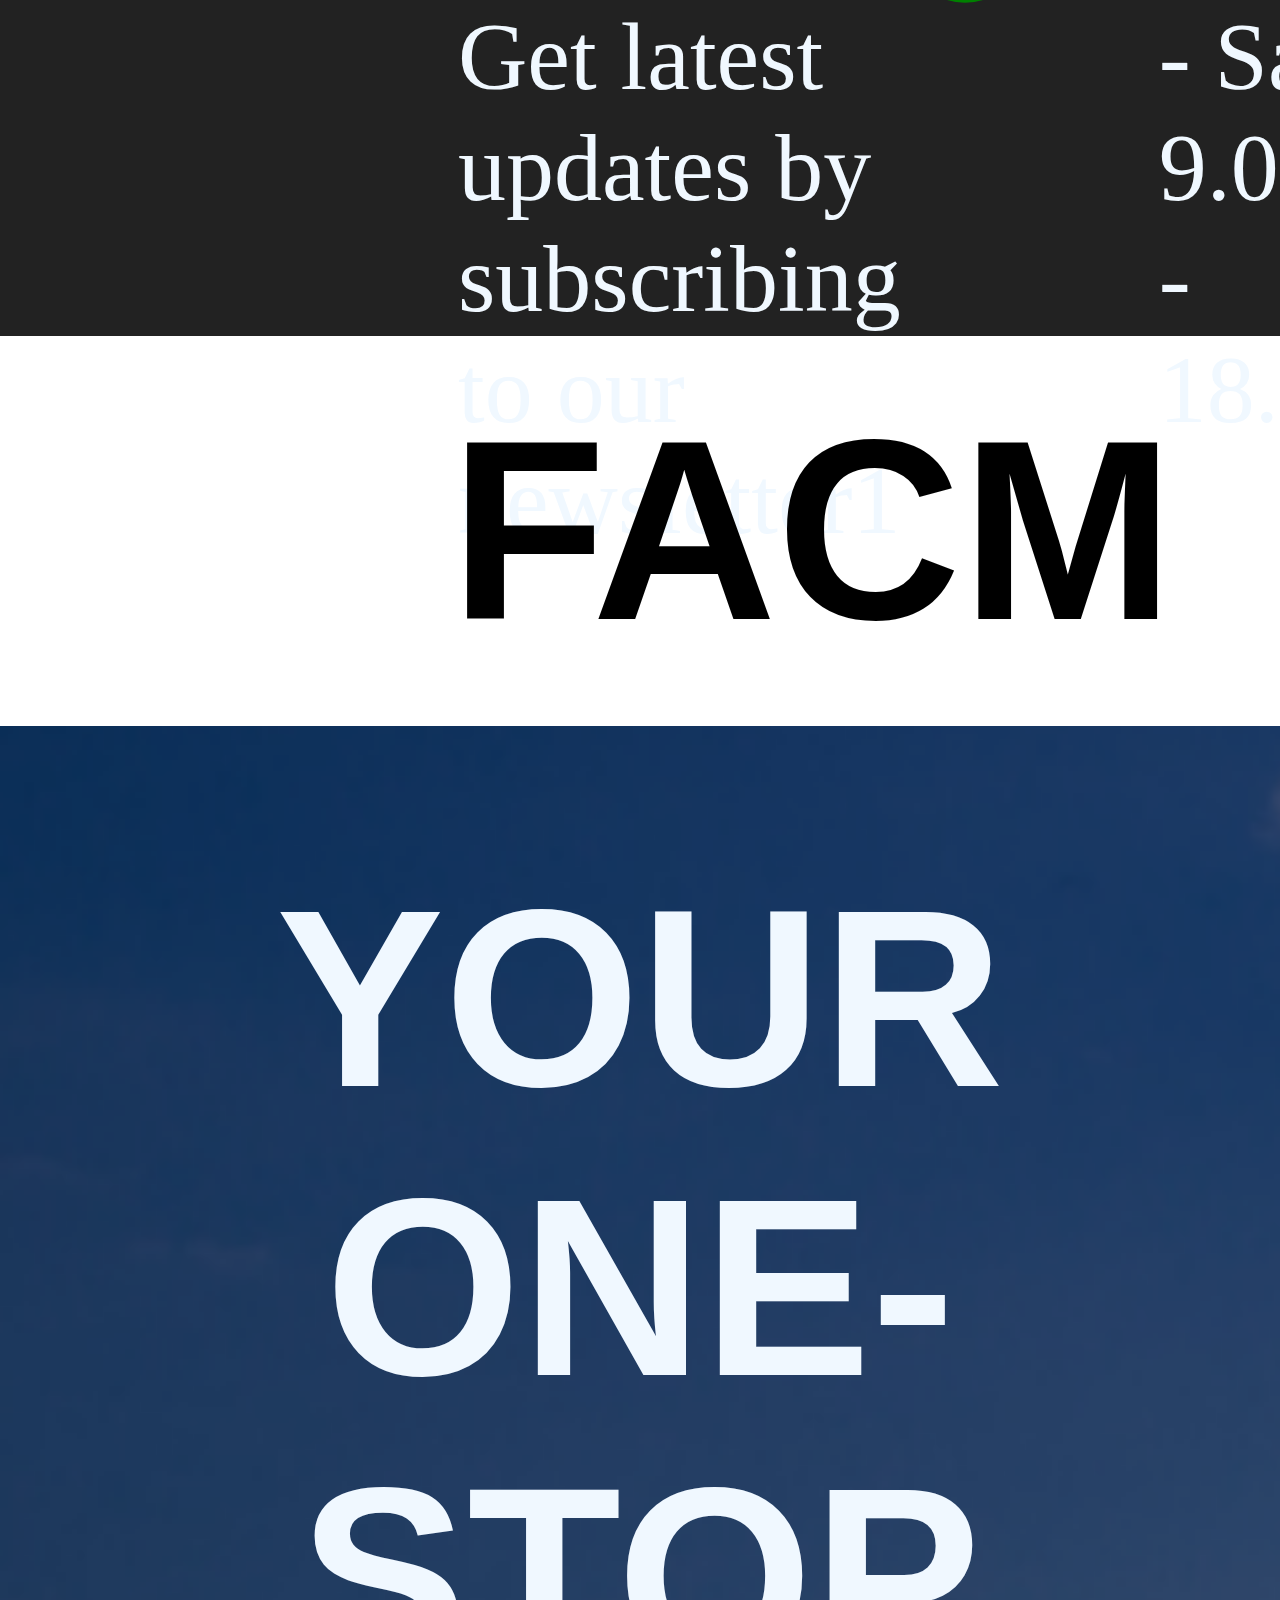
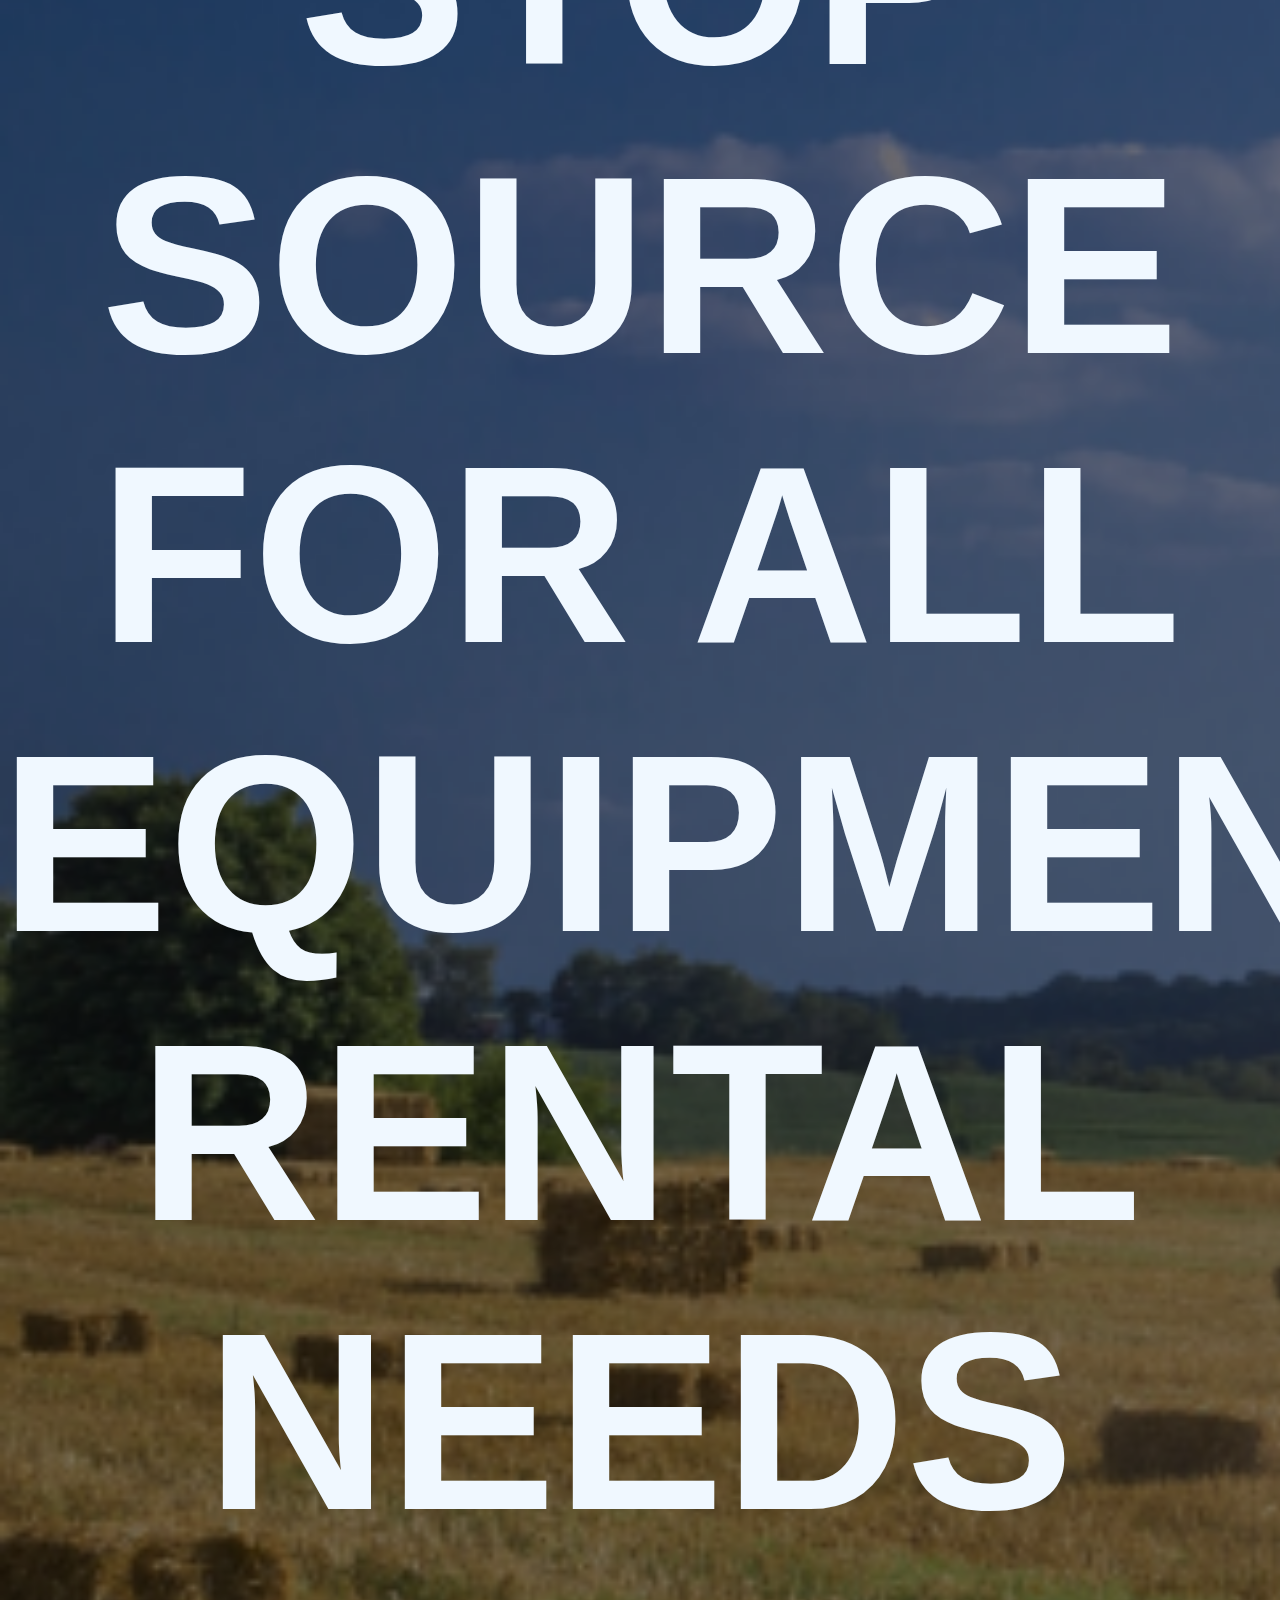
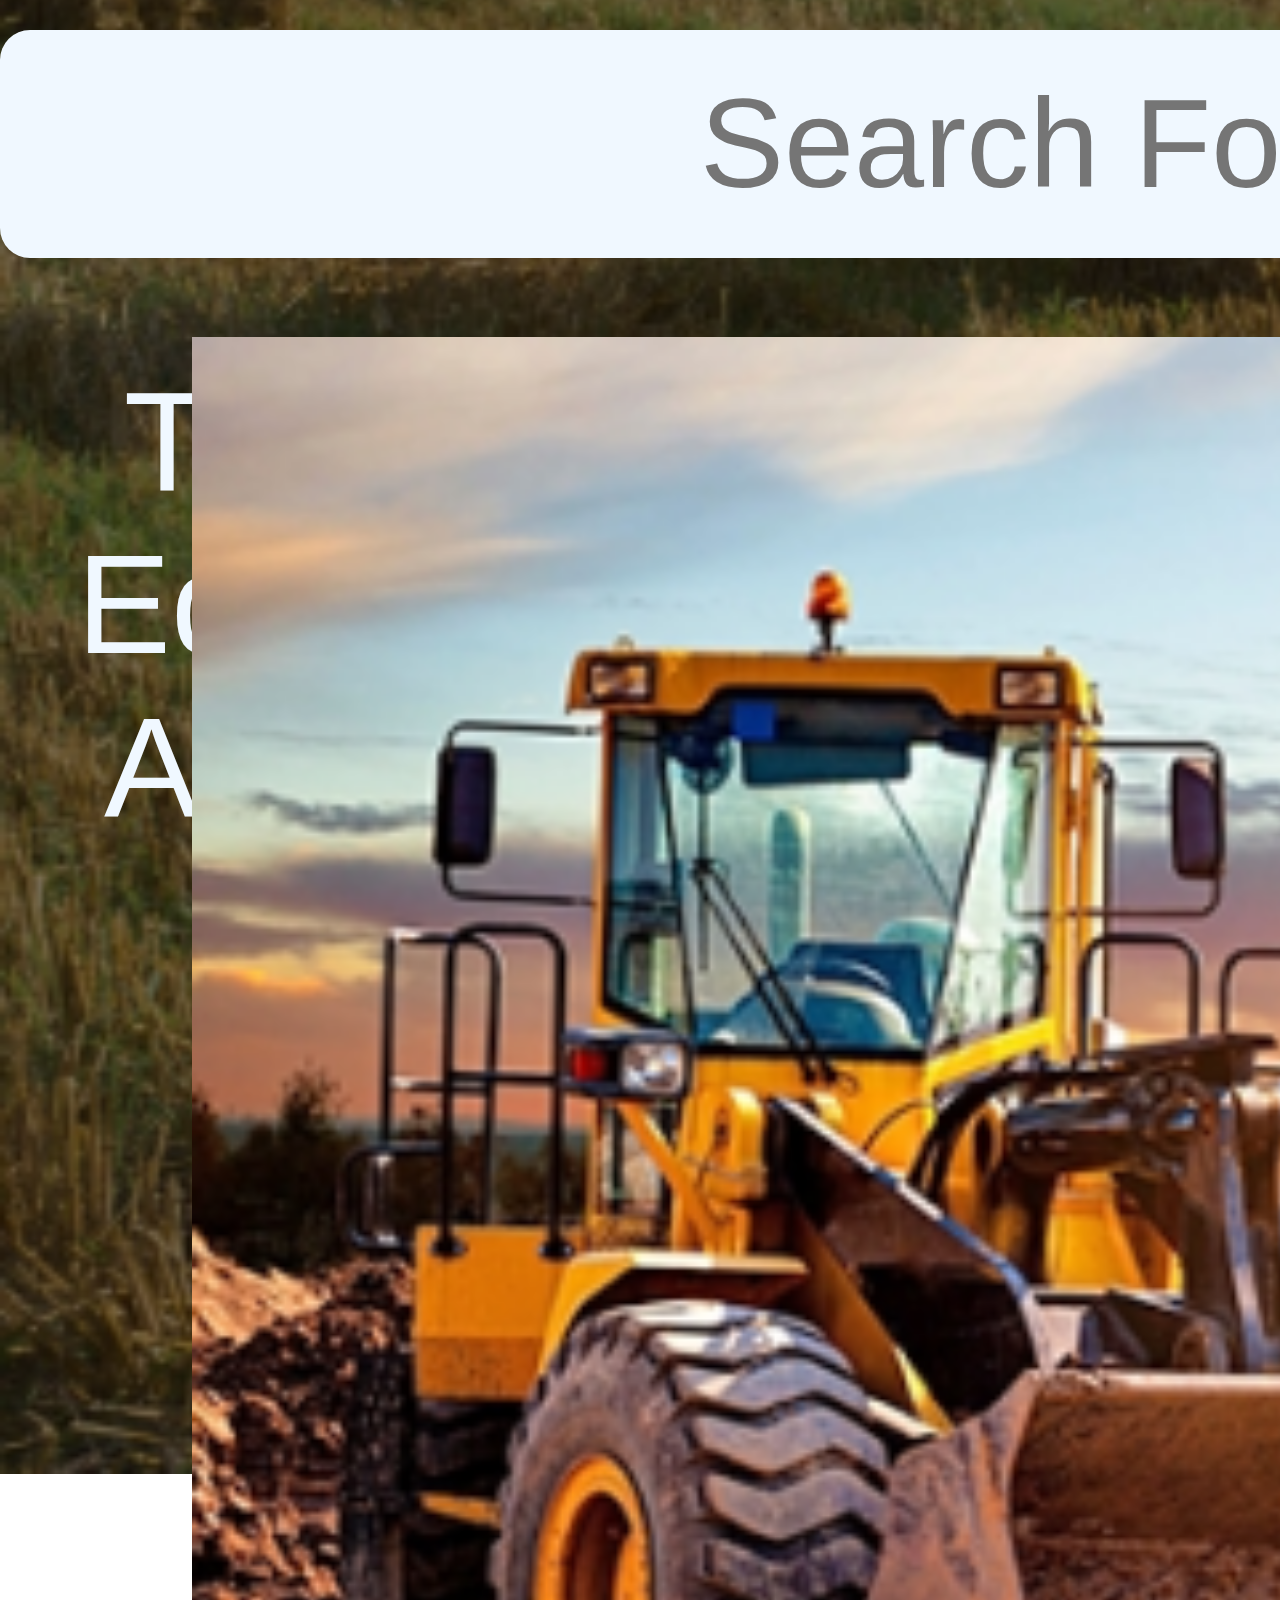
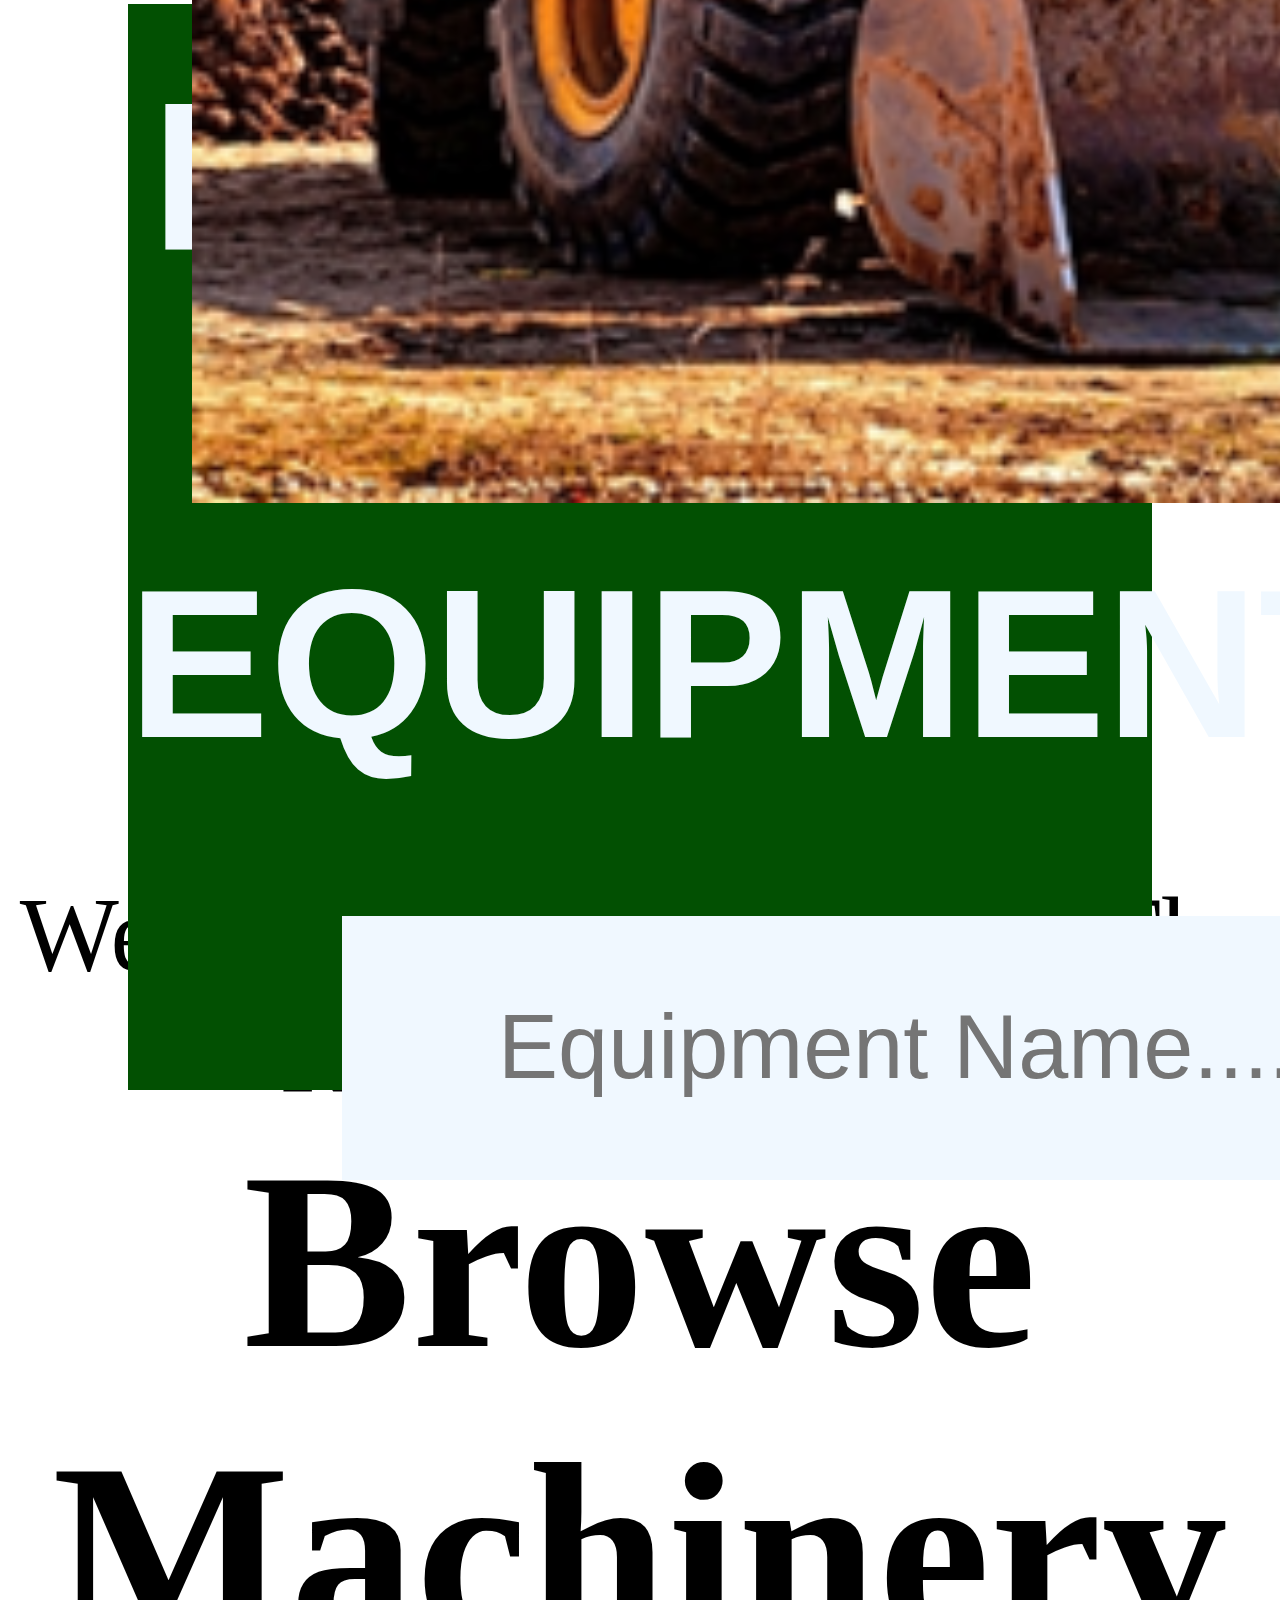
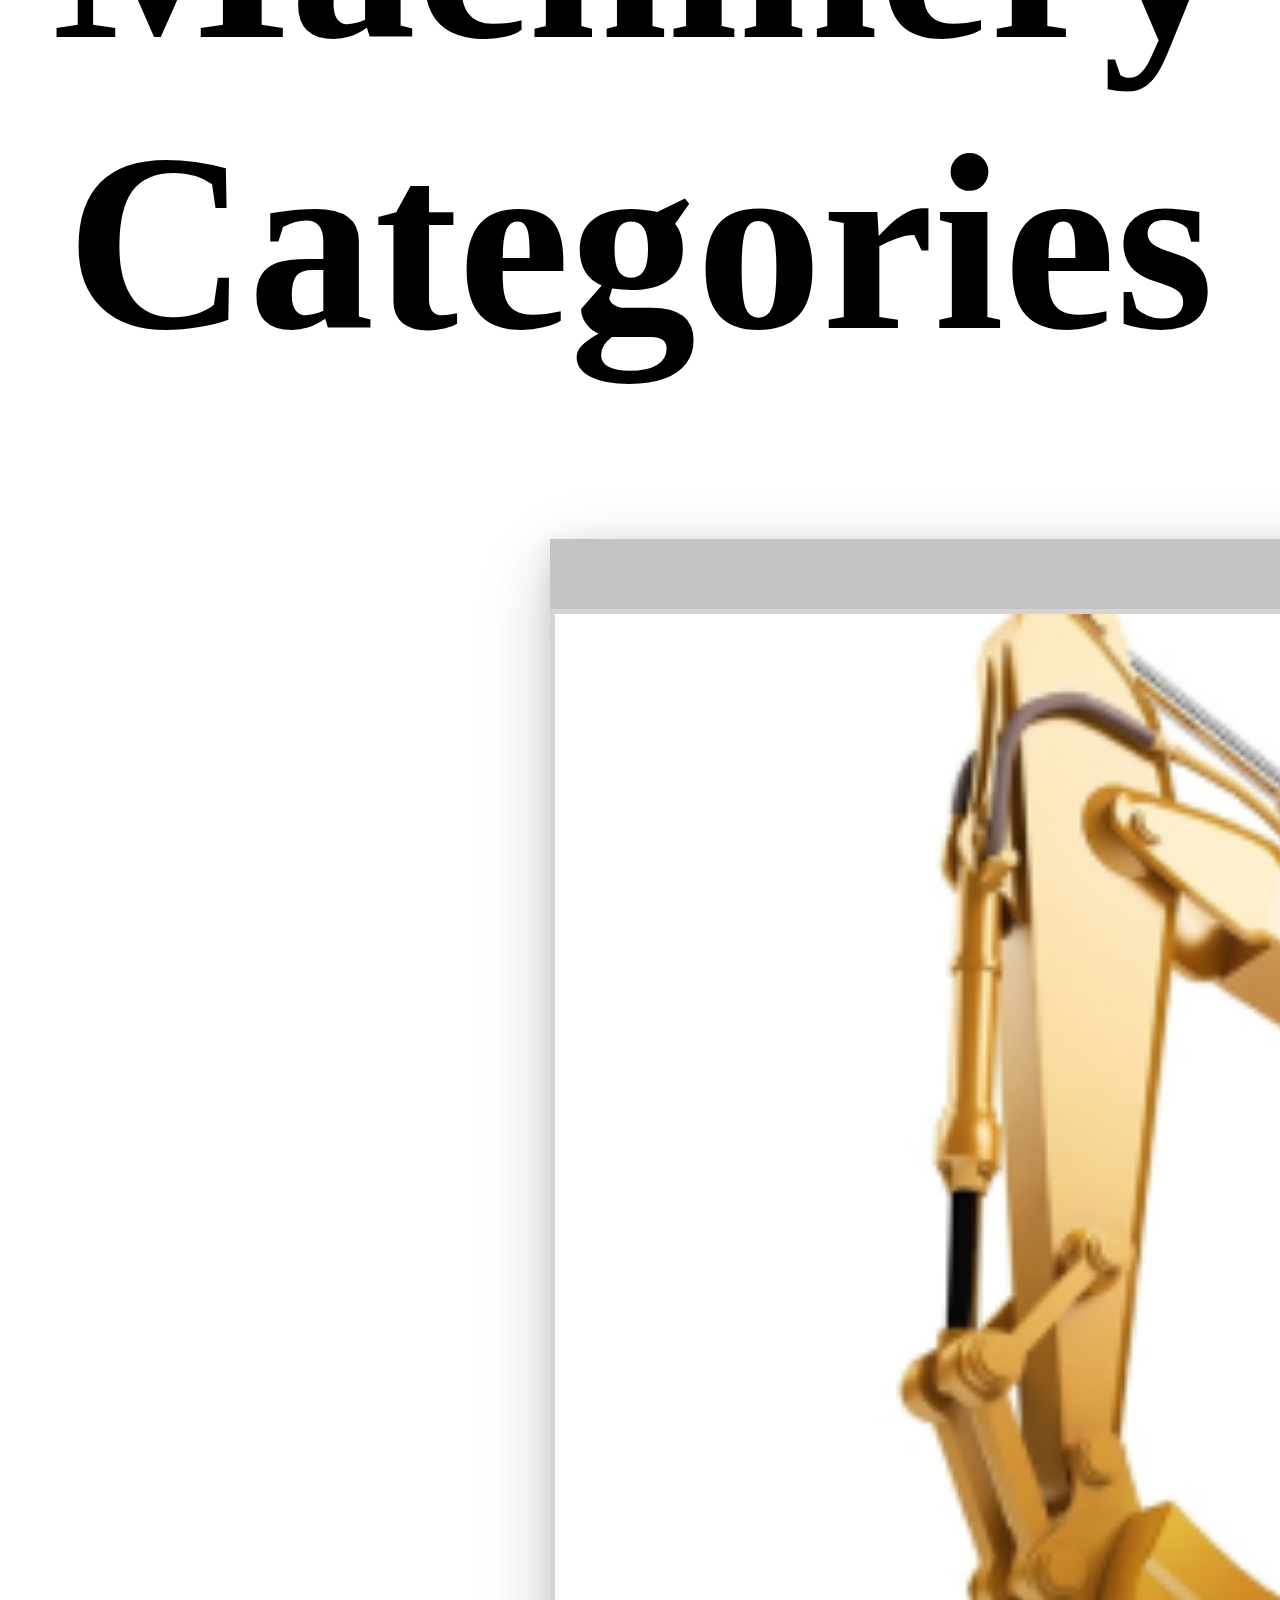
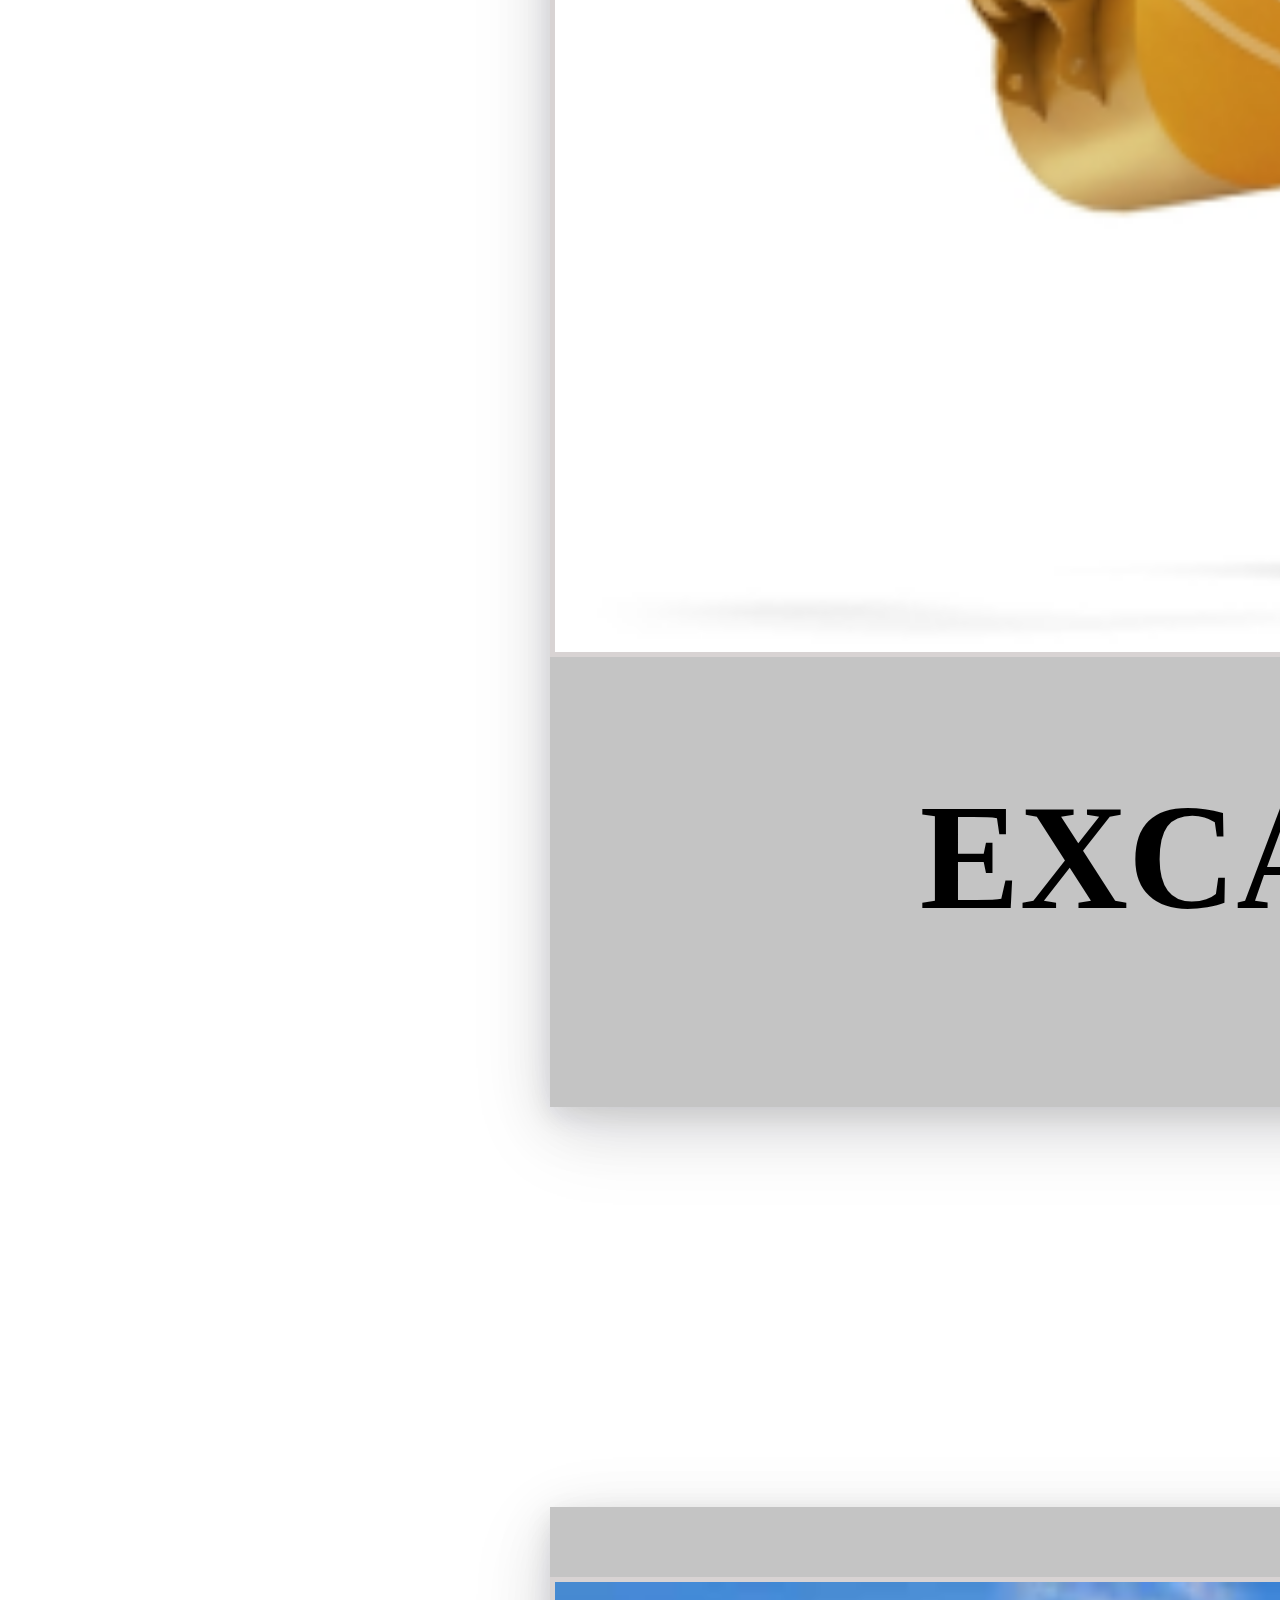
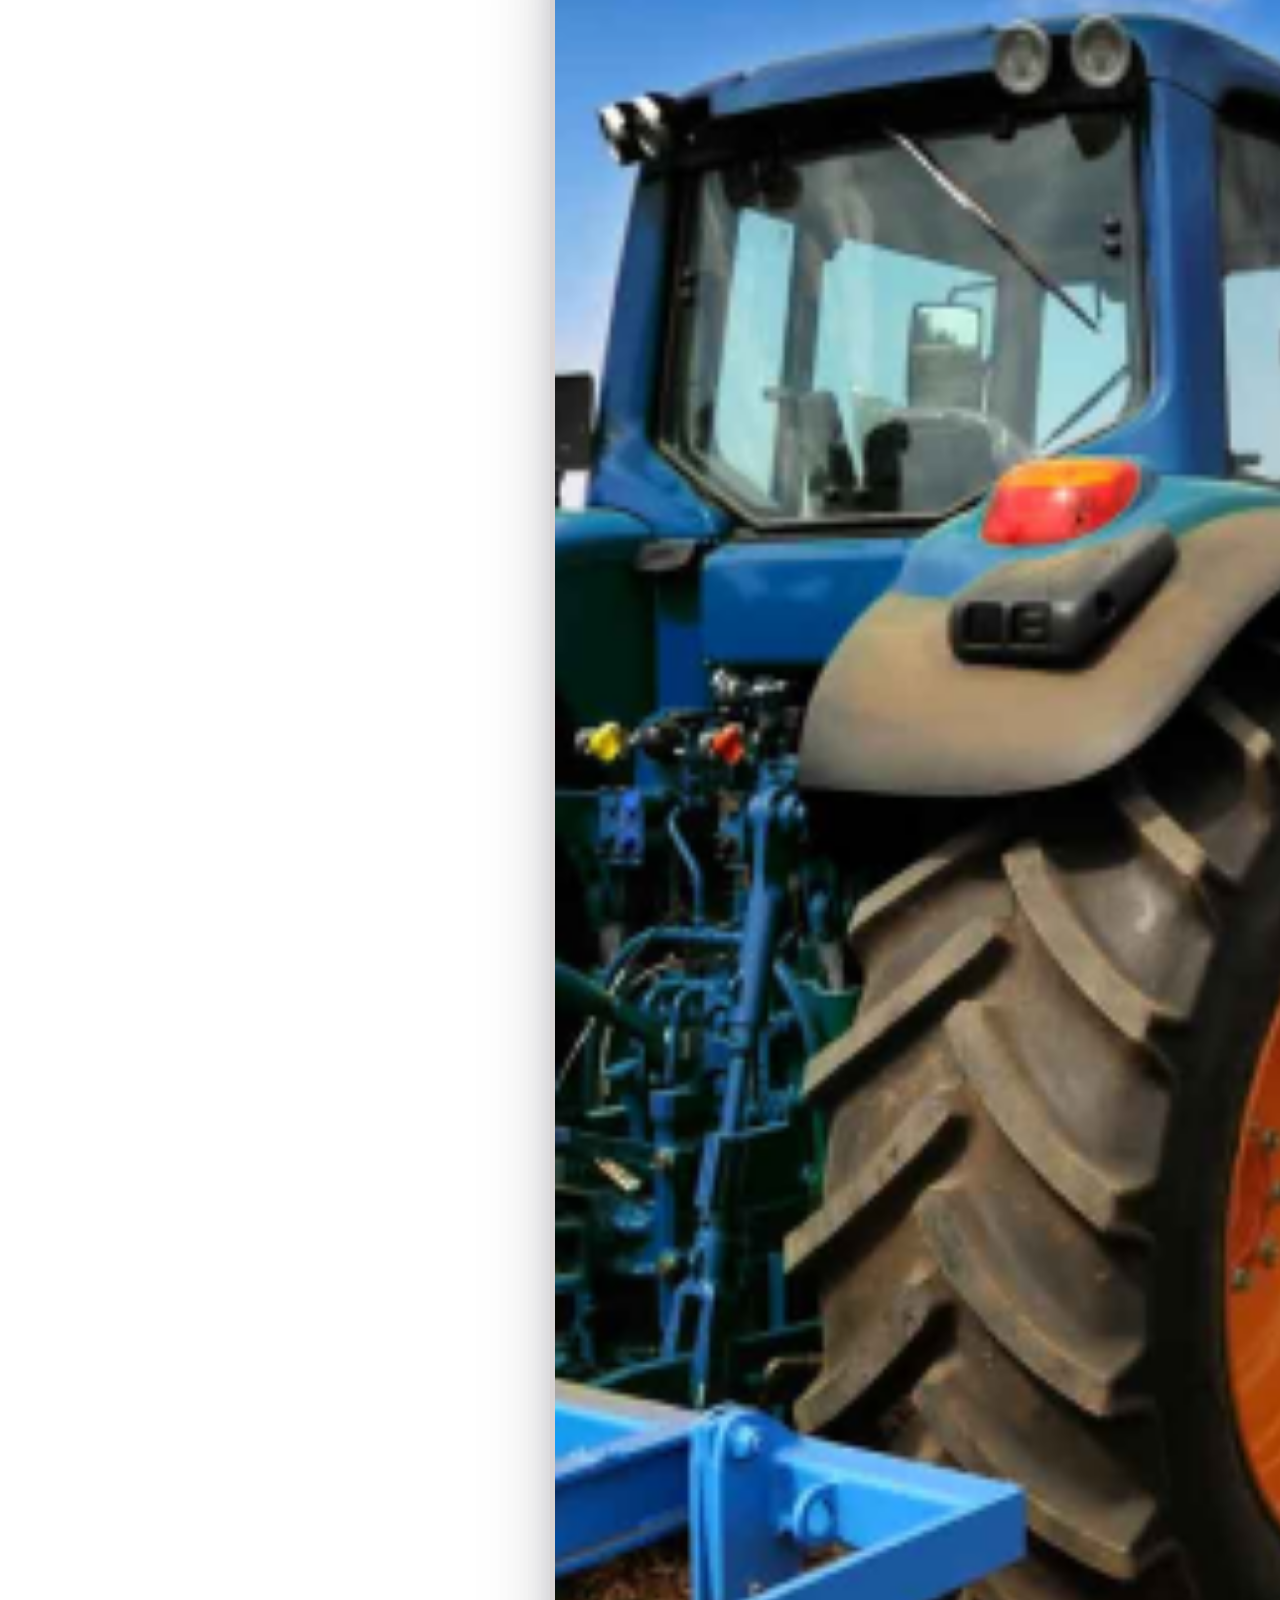
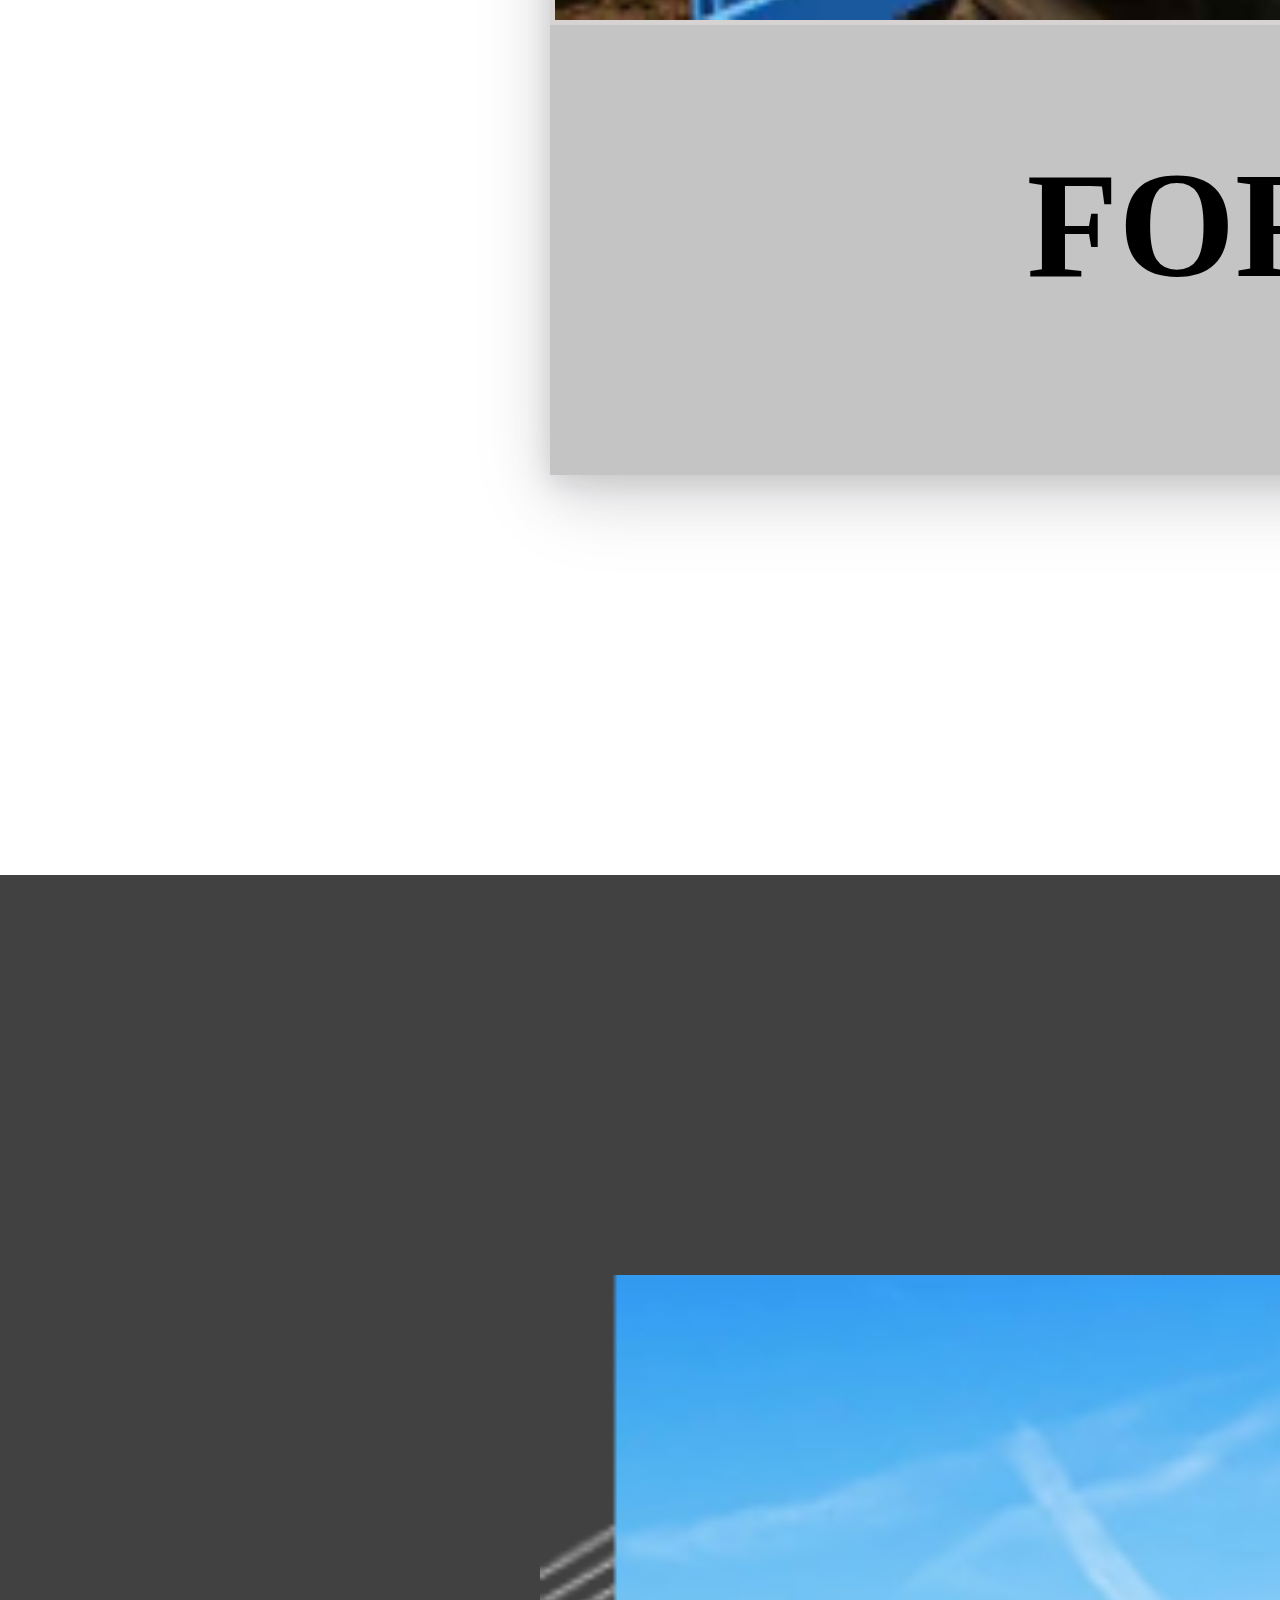
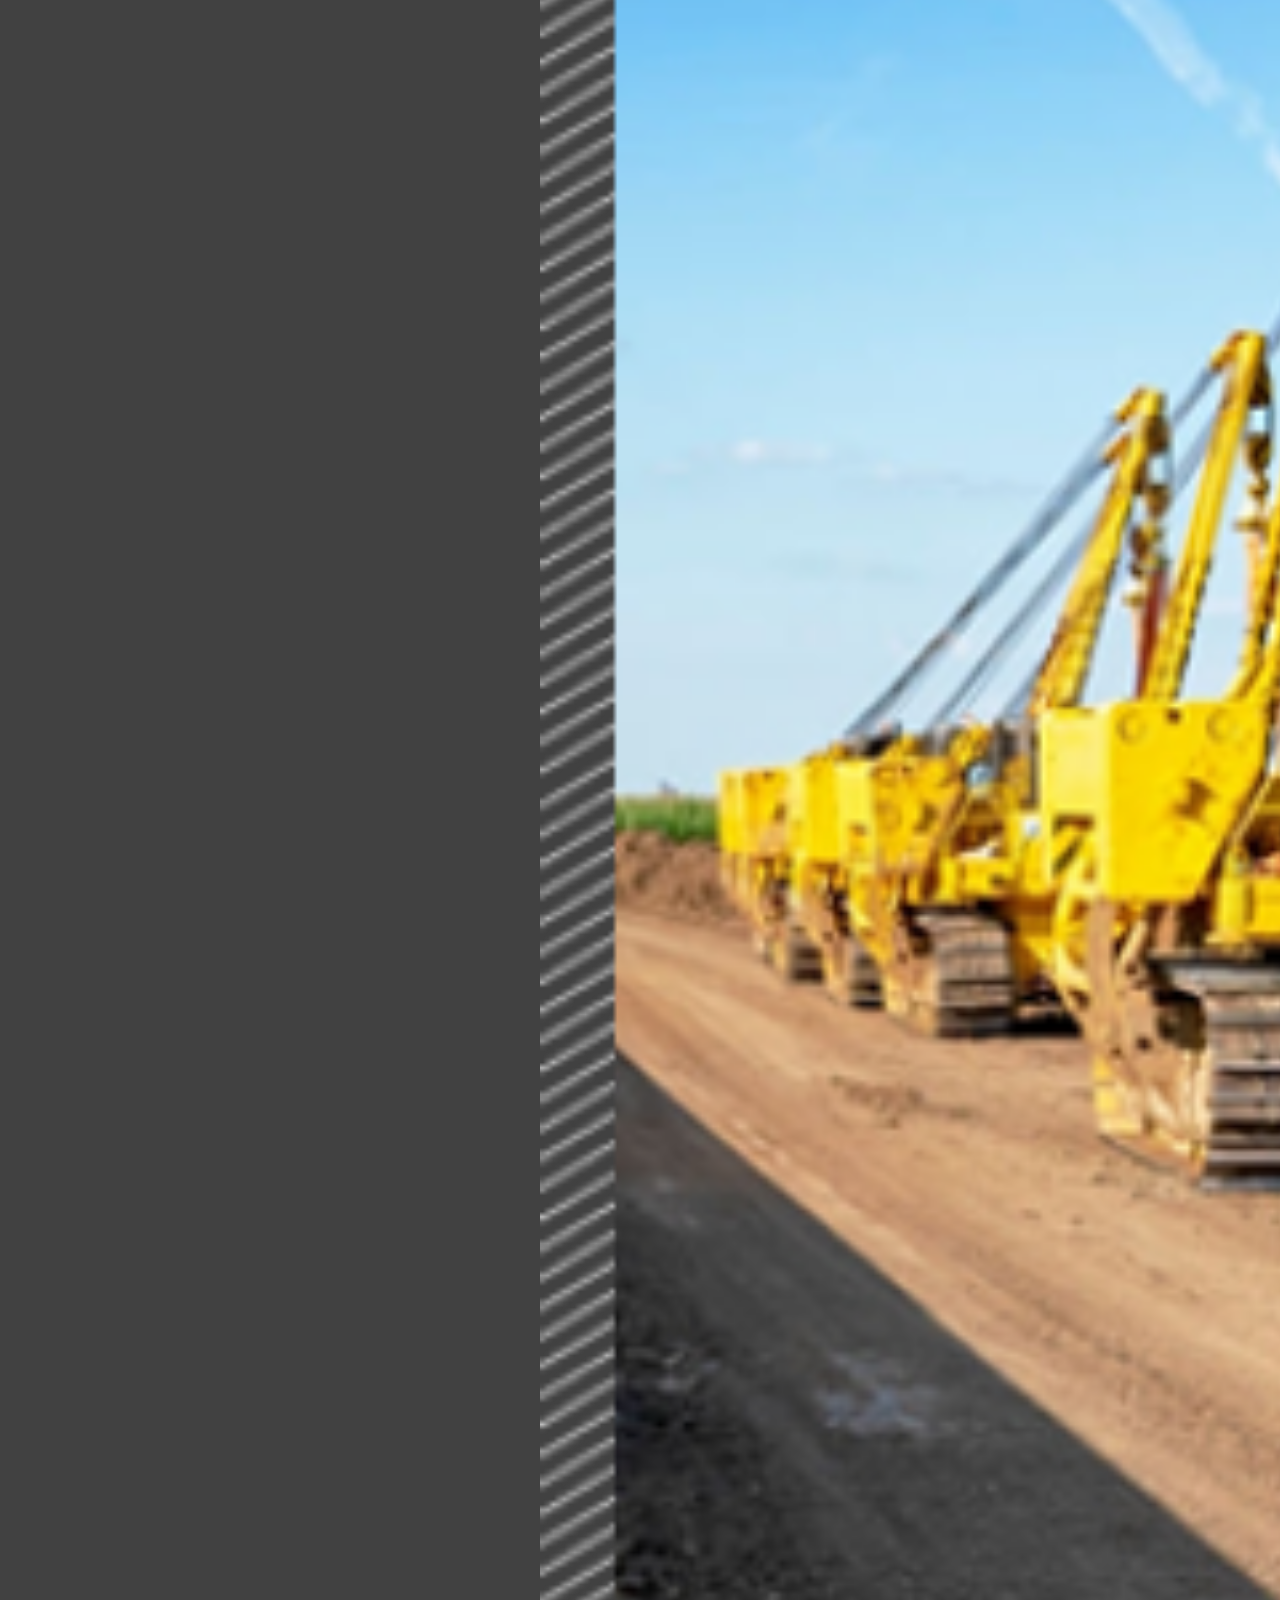
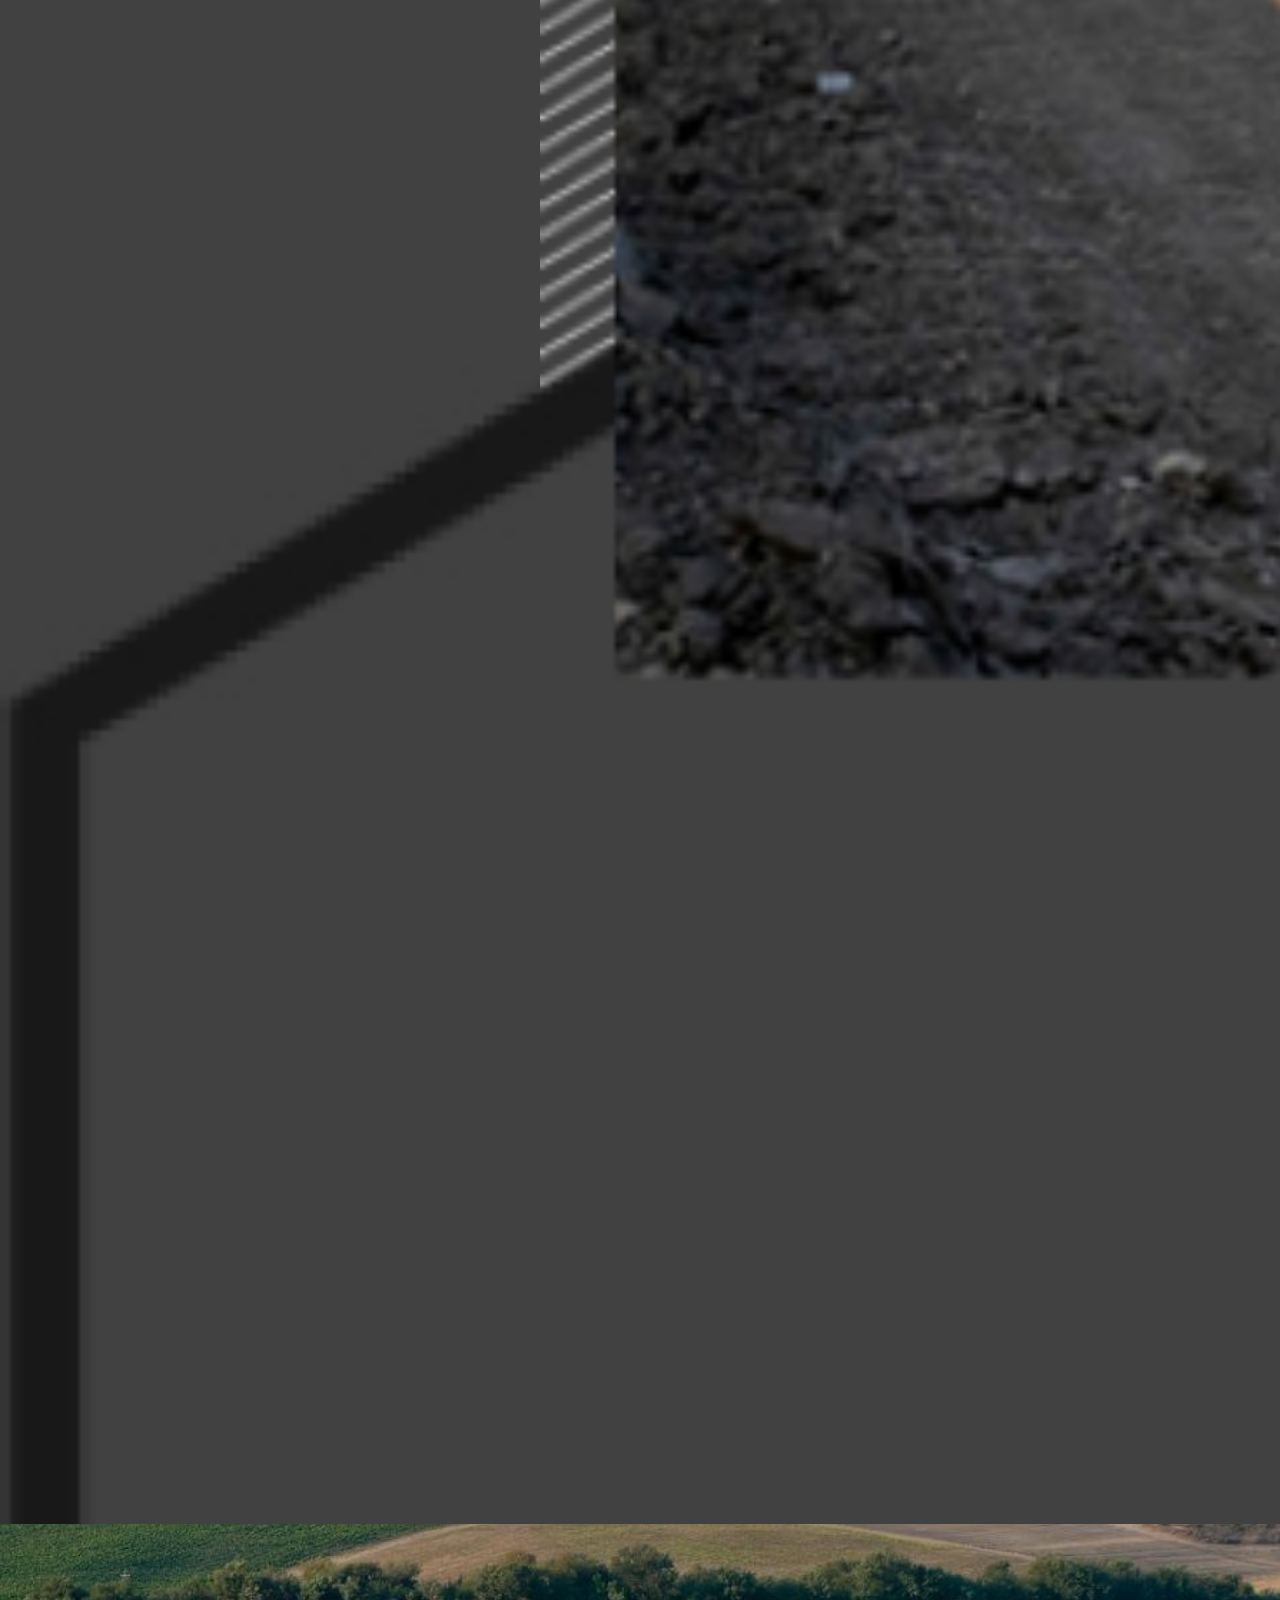
<file: farmproject/index.html>
<!DOCTYPE html>
<html lang="en">
<head>
    <meta charset="UTF-8">
    <meta http-equiv="X-UA-Compatible" content="IE=edge">
    <meta name="viewport" content="width=device-width, initial-scale=1.0">
    <title>Farm website</title>
    <link rel="stylesheet" href="https://cdnjs.cloudflare.com/ajax/libs/font-awesome/4.7.0/css/font-awesome.min.css">
    <link rel="stylesheet" href="./home.css">
    
</head>
<body>
<div class="section-one">
    <div class="section-one-left">
        <img class="arrow-one-left" src="./arrow-right.svg" alt="">
        <p>Latest Updates Get latest updates by subscribing to our newsletter1</p>
    </div>
    <div class="section-one-right">
        <img src="./clock.svg" alt="">
        <p>Mon - Sat 9.00 - 18.00</p>
   
        <img src="./facebook.svg" alt="">
        <img src="./twitter.svg" alt="">
        <img src="./linkedin.svg" alt="">
        <img src="./youtube.svg" alt="">

    </div>
</div>

<div class="section-two">
    <div class="section-two-left">
        <h1>FACM</h1>
        <hr class="hr-section-two-left">
        <img src="./headphones.svg" alt="">
        <p>Get Quick Support <br>
            +254717255460</p>
        <hr class="hr-section-two-left">

    </div>
    <div class="section-two-right">
        <nav>
            <a href="./index.html">HOME</a>
            <a href="">EQUIPMENT LIST</a>
            <a href="">ABOUT US</a>
            <a href="#section-seven">CONTACT US</a>
        </nav>
    </div>
</div>

<div class="section-three">
    <h3>Your One-Stop Source For All Equipment <br> Rental Needs</h3>
    <div class="form-section-three">
        <input type="text" placeholder="Search For Something..........">
        <img class="search" src="./search.svg" alt="">
        <button>Search</button>
    </div>
    <!-- <hr class="problem"> -->

    <p>Top-Of-The-Line Equipment Ready At Flexible Rates Around</p>

    <div class="green-container">
        <h1>
            FIND THE RIGHT EQUIPMENT
        </h1>

        <div class="tripple-forms">
            <input  type="text" placeholder="Equipment Name......">
            <input type="text" placeholder="Rental Duration Date........">
            <button>FIND EQUIPMENT <img src="./arrow-right-circle.svg" alt=""></button>
        </div>
    
    </div>
</div>

<div class="section-four">
    <p>We Promise To Find You The Right Equipment</p>
    <h1>Browse Machinery Categories</h1>

    <div class="imageline-section-four">
        <div class="imagediv-four"><img src="./Categoryexcavator.png" alt=""> <h2>EXCAVATORS</h2></div> 
        <div class="imagediv-four"><img src="./Categoryscissior lift.png" alt=""> <h2>SCISSOR LIFT
        </h2></div>
        <div class="imagediv-four"><img src="./Categoryboomlift.png" alt=""> <h2>BOOMLIFT</h2></div>
    </div>

    <div class="imageline-section-four">
        <div class="imagediv-four"><img src="./Categoryforklift.png" alt=""> <h2>FORKLIFT</h2></div> 
        <div class="imagediv-four"><img src="./Categorycompaction.png" alt=""> <h2>COMPACTION</h2></div>
        <div class="imagediv-four"><img src="./Categoryroller.png" alt=""> <h2>ROLLER</h2></div>
    </div>
</div>

<div class="section-five">
    <div class="section-five-left"><img src="./img-about 1Double image.png" alt=""></div>
    <div class="section-five-right"> 
        <h1>About E-tinga Equipments Rental</h1>
        <h2>
            We Offer Smarter & More <br>Affordable Access To Rent <br>Farm Equipment
        </h2>
        <hr class="Ahr1"> <hr class="Ahr2"> <hr class="Ahr3">
        
        <h3>Aiusmod tempor incididunt ut labore sed dolore magna <br> aliquay dnim ad minim veniam quis nostrud exercitation <br> ullamco laboris nisi ut aliquip ex ea reprehen deritin <br> voluptate.</h3>
        <div class="section-five-right-bottom"> 
            <h5 class="facilities">The Facilities <br> Less Expensive</h5>
            <h6>Velit esse cillum dolore ipsum eu <br> fugiat nulla pariatur.</h6>
        </div>
        <div class="section-five-right-bottom"> 
            <h5 class="heavy">Innovating <br>
                The Heavy Fleets</h5> 
            <h6>Velit esse cillum dolore ipsum eu <br> fugiat nulla pariatur.</h6>
        </div>
    </div>
</div>
<div class="section-six">
    <div class="section-six-middle">
        <img  src="./Rectangle 14buldozer.png" alt="buldozer">
        <div class="section-six-middle-right">
            <h1>Worried About The Idling Yard?</h1>
            <h2>Start hiring our equipment(s) todays!
            </h2>
            <button>LEARN MORE</button>
        </div>
    </div>  
</div>
<div id="section-seven">
    <img class="section-seven-line" src="./decor-lines 1.jpg" alt="line">
    <div class="section-seven-middle">
        <h2>
            We Help Industry To Utilize The <br>
            Heavy Equipment Work Better 

        </h2>
        <img class="call-icon" src="./Call icon23.png" alt="call">
        <h1>Get Quick Support <br>
            +254717255460
        </h1>
        <button>Contact Us <img class="arrow-right-circle" src="./arrow-right-circle.svg" alt=""></button>

    </div>

    <img class="section-seven-line" src="./decor-lines 1.jpg" alt="line">

</div>

<div class="section-eight">
    <div class="section-eight-top"> <h1>Newsletter Subscription <br>
        Get Latest Deals from E-tinga</h1>
        <input type="text" placeholder="Enter Email....">
        <button> SUBSCRIBE </button>
    </div>
    <hr class="hr0">
    
    <div class="section-eight-buttom"> 
        <div class="section-eight-buttom-left"> 
            <h2>ABOUT ETINGA</h2>
            <hr class="hr1"> <hr class="hr2"> <hr class="hr3">
            <p>TingA is a project of Quipbank Trust <br> Limited that employs modern <br> technology channels to allow farmers <br> access farm mechanization.</p>
        </div>
        <div class="section-eight-buttom-right">
            <h3>USEFUL LINKS</h3>
            <ul>
                <li><a href="">About E-Tinga</a></li>
                <li><a href=""> Equipment list</a></li>
                <li><a href=""> Contact US</a></li>
            </ul>
        </div>

    </div>
    <span  class="lowest"> &copy;
        <div id="date" >2021</div>
        <div id="tinga">E-Tinga</div> 
        <div id="rent">-Renting Farm Equipments. Terms & Conditions</div> 
    </span>
    
    
</div>


</body>
</html>
</file>
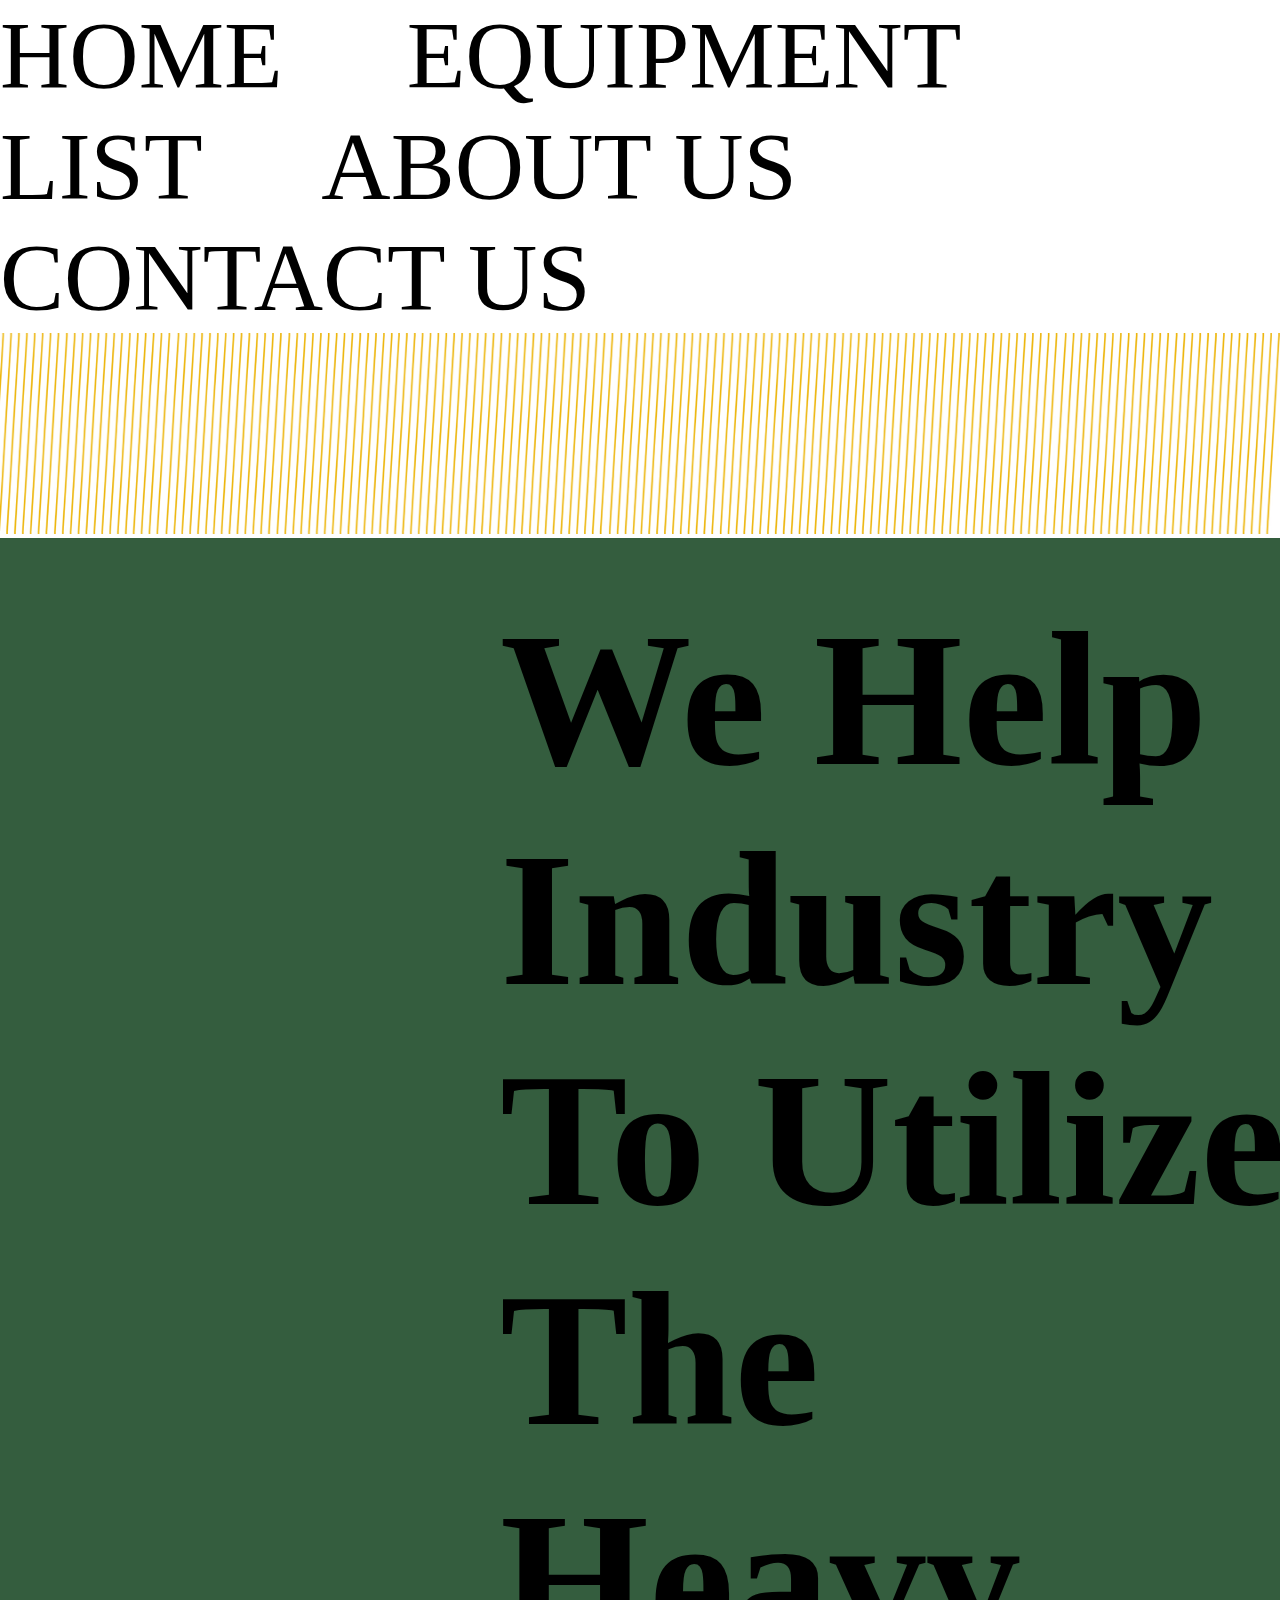
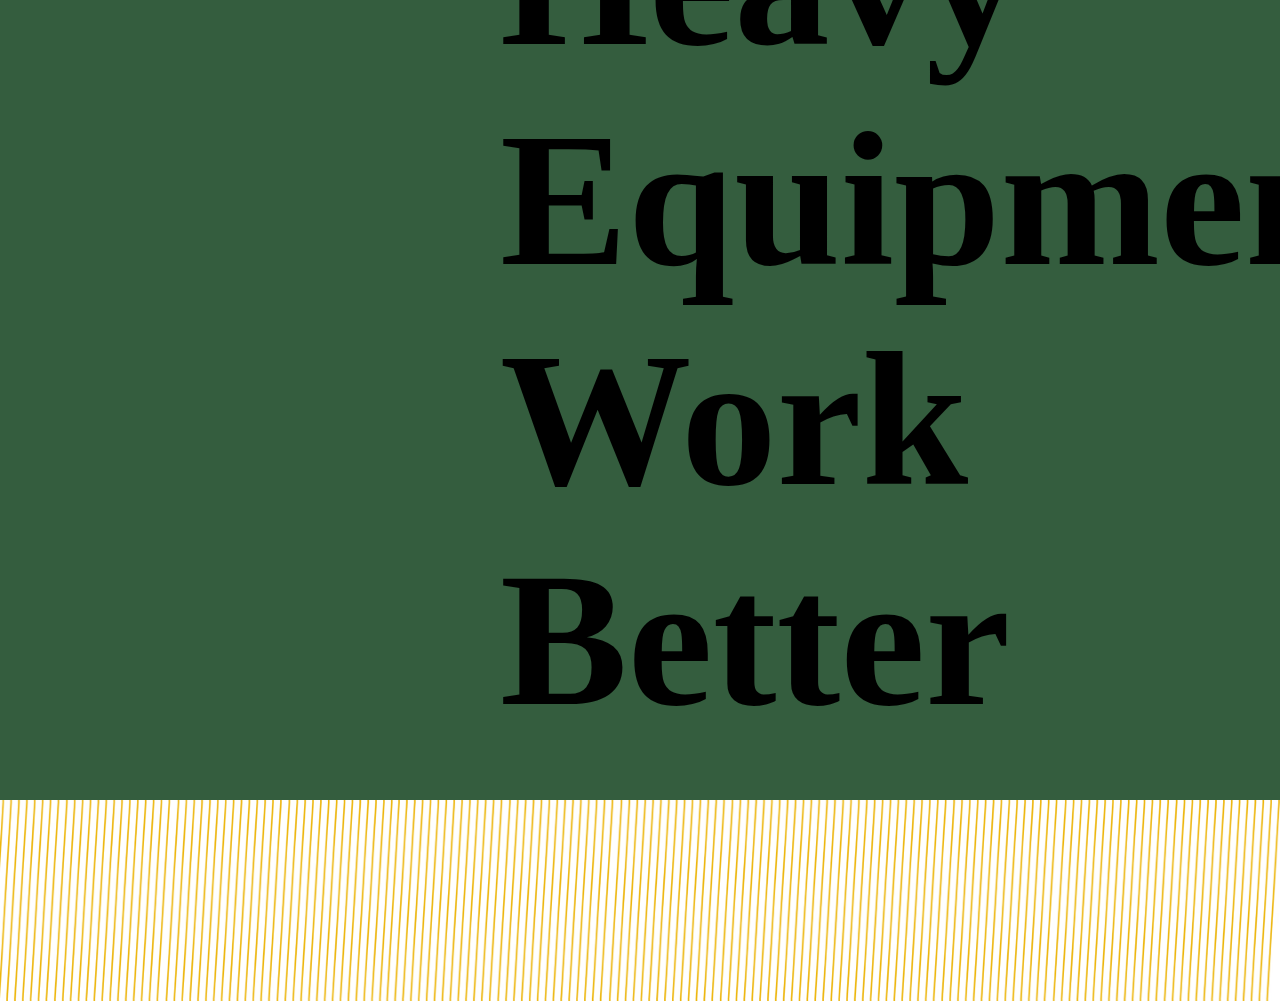
<file: farmproject/contact.html>
<!DOCTYPE html>
<html lang="en">
<head>
    <meta charset="UTF-8">
    <meta http-equiv="X-UA-Compatible" content="IE=edge">
    <meta name="viewport" content="width=device-width, initial-scale=1.0">
    <title>Document</title>
    <link rel="stylesheet" href="./home.css">
</head>
<body>
    <div class="section-two-right">
        <nav>
            <a href="./index.html">HOME</a>
            <a href="">EQUIPMENT LIST</a>
            <a href="">ABOUT US</a>
            <a href="./contact.html">CONTACT US</a>
        </nav>
    </div>
    <div id="section-seven">
        <img class="section-seven-line" src="./decor-lines 1.jpg" alt="line">
        <div class="section-seven-middle">
            <h2>
                We Help Industry To Utilize The <br>
                Heavy Equipment Work Better 
    
            </h2>
            <img class="call-icon" src="./Call icon23.png" alt="call">
            <h1>Get Quick Support <br>
                +254717255460
            </h1>
            <button>Contact Us <img class="arrow-right-circle" src="./arrow-right-circle.svg" alt=""></button>
    
        </div>
    
        <img class="section-seven-line" src="./decor-lines 1.jpg" alt="line">
    
    
    
    
    
    
    </div>
    
</body>
</html>
</file>
<file: farmproject/home.css>
*{ padding: 0px; margin: 0px;}

body{ width:100%;
}

.section-one{
    display: flex; 
    width:100%;
    height:335.6px;
    background-color:#222222;
    color: aliceblue;
    font-size: 96px;
    justify-content: space-between;
    align-items: center;
 
}

.section-one-left{ display: flex;
    margin-left: 200px;}

.section-one img{ height: 128px;
width: 128px; margin-right: 130px;}

.section-one-right{ display: flex; margin-right: 150px;}

.section-one-right img{position:relative; bottom: 10px;}

.section-one-right p{ border-right: 1px solid white ; padding-right: 100px; margin-right: 110px;}
 
/* sectiontwo */

.section-two{ height:390px; display: flex; justify-content: space-between; align-items: center; font-family: 'Segoe UI', Tahoma, Geneva, Verdana, sans-serif; font-weight: 600;}

.section-two-left{ display: flex; align-items: center; margin-left: 450px;}

.section-two-left h1{ font-size: 255.6px;
font-weight: 600; font-family:'Gill Sans', 'Gill Sans MT', Calibri, 'Trebuchet MS', sans-serif;
margin-right: 130px;}

.section-two-left img{ width: 222.6px; height: 190.8px; margin-right: 50px; }

.section-two-left p{font-size: 120.8px; text-transform: uppercase;}

.hr-section-two-left{ transform: rotate(90deg); width: 270px; background-color: black;}


.section-two-right{ font-size: 96px; margin-right: 300px;}

.section-two-right a{ text-decoration: none; color: black; margin-right: 100px;}

.section-two-right a:hover{ color: rgb(71, 212, 71); font-size:100px;}

/* section3 */

.section-three{ background-image: url("./HomepageImage.png"); 
height: 3948px;
background-repeat: no-repeat; 
background-size:cover; 
display: flex; 
flex-direction: column;
font-family: 'Segoe UI', Tahoma, Geneva, Verdana, sans-serif; 
font-weight: 100;
text-align: center;}

.section-three h3{ font-size: 252px; color: aliceblue; margin-top: 10%; margin-bottom:5%; text-transform: uppercase;}

.section-three p{font-size: 141.8px; color: aliceblue; margin-top: 8%; }

.form-section-three{display: flex; margin: 0px auto; height:472px; width:4750px; background-color: aliceblue; border-radius: 30px;}

.section-three input{ font-size: 126px; background-color: transparent; border:none; margin-left: 700px;}

.section-three button{font-size: 157px; background-color: transparent; border: none; margin:auto 0px auto 0px; align-content: center; color: #444343; font-weight:700;
}

.search{ height: 168px; width: 168px; margin:  auto 50px auto 1200px; border-left: 10px rgb(66, 65, 65) solid; padding: 30px 0px 30px 200px ;}

/* greencomtainer */

.green-container{ background-color: #025002;
height: 1086px; width:80%;
position:relative ;
left: 10%; top:15%;}

.green-container h1{ color: aliceblue; font-size: 212px; font-family: 'Segoe UI', Tahoma, Geneva, Verdana, sans-serif; margin-top: 50px;}

.tripple-forms{ display: flex; margin-top: 130px;margin-left:180px ;}


.tripple-forms input{ background-color: aliceblue;
    font-size: 90px;
    text-align: center;
margin-left:4%;
height: 263.5px;
width: 1585px;}

.tripple-forms button{ background-color: black; height: 267.5px;
    width: 1600px; 
    color: aliceblue; 
    margin-left: 100px; 
    font-size:130px;
    margin-left: 200px;}

.tripple-forms img{ width: 126px;
height: 126px; margin-left: 20px;}

/* section4 */

.section-four{ padding-top: 1000px; text-align: center;}

.section-four p{ font-size: 105px;}

.section-four h1{font-size: 252px; 
    font-weight: 600px; 
    margin-bottom:150px ;}

.imageline-section-four{ display: flex; 
    margin: 0px 100px; 
    margin-bottom: 400px; 
    margin-left: 550px;}

.imagediv-four{ height: 2168px; width: 1953px; 
    background-color:#C4C4C4; 
    margin-right: 400px; 
    font-size: 100px; 
    box-shadow: rgba(17, 17, 26, 0.1) 0px 8px 24px, rgba(17, 17, 26, 0.1) 0px 16px 56px, rgba(17, 17, 26, 0.1) 0px 24px 80px;}

.imagediv-four img{ height: 1638px; width:1727px; 
    margin-top: 70px; 
    border: 5px solid rgb(216, 211, 211); 
    margin-bottom: 90px;}


/* sectionfive */
.section-five{ background-image:url("./Rectangle\ 9.jpg");
background-size: contain;
background-repeat: no-repeat;
background-size: cover;
display: flex;
text-align: center;
padding: 400px 240px 320px 540px;}

.section-five-left img{ height:2929px; width:3121px;
}
.section-five-right{ color: #FFFFFF;
margin-left: 800px;
flex-direction: column;
margin-top: 80px;}

.section-five-right h1{font-family: 'Roboto';
font-style: normal;
font-weight: 700;
font-size: 127px;
line-height: 48px;
text-align: center;
text-transform: capitalize;
margin-bottom: 200px;
color: #CBC0C0;}

.section-five-right h2{font-family:Arial, Helvetica, sans-serif;
font-style: normal;
font-weight: 700;
font-size: 191.8px;
line-height: 205px;
text-align: center;
text-transform: capitalize;
margin-bottom: 60px;
color: #FFFFFF; 
padding-bottom: 25px;}

.section-five-right h3{font-family: 'Roboto';
font-style: normal;
font-weight: 400;
font-size: 96px;
text-align: center;
text-transform: capitalize;
line-height:130px;
color: #FFFFFF;
margin-bottom: 140px;
margin-top: 60px;
}

.facilities{font-family: 'Roboto';
font-style: normal;
font-weight: 700;
font-size: 122.5px;
line-height: 145px;
text-align: center;
text-transform: capitalize;
color: #FFFFFF;
border-right: 2px solid white;
padding-right: 180px;
margin-bottom: 80px;
margin-right: 80px;}

.heavy{font-family: 'Roboto';
    font-style: normal;
    font-weight: 700;
    font-size: 122.5px;
    line-height: 145px;
    text-align: center;
    text-transform: capitalize;
    color: #FFFFFF;
    border-right: 2px solid white;
    padding-right: 80px;
    margin-bottom: 40px;
    margin-right: 40px;}

.section-five-right h6{font-family: 'Roboto';
font-style: normal;
font-weight: 400;
font-size: 95.8px;
line-height: 130px;
text-align: center;
text-transform: capitalize;
color: #FFFFFF;
margin-left: 50px;}

.section-five-right hr{background-color: rgb(150, 127, 255); 
    margin-bottom: 80px;}

.Ahr1{ width:2200px; margin-left:120px ;}

.Ahr2{width:1800px ; margin-left:350px ;}

.Ahr3{width:1200px; margin-left:700px ;}

.section-five-right-bottom{ display: flex; align-items: center;}

/* section6 */

.section-six{ background-image: url("./About\ us\ container.png");
background-repeat: no-repeat;
background-size: contain;
width:100%;
height: 2452.52px;
/* position: absolute; */


}

.section-six-middle{ display: flex; 
/* position: relative; */
position: absolute;
left: 15%;
top: 393%;}

.section-six-middle img{
    width:2024px ;
    height: 1766px;}


.section-six-middle-right{ background-image: url("./Rectangle\ 13thexagon.jpg"); 
background-repeat: no-repeat;
background-size: cover;
height: 1766px;
width:3178.96PX; 
text-align: center;}

.section-six-middle-right h1{font-size:191.52px; margin-top: 300px;}

.section-six-middle-right h2{font-size:127.68px; margin-top: 150px;}

.section-six-middle-right button{ background-color:#F26E21;
width: 1250.2px;
height:361.76px;
font-size:127.68px;
color: aliceblue;
font-family: 'Segoe UI', Tahoma, Geneva, Verdana, sans-serif;
font-weight: 500;
border-radius: 20px;
margin-top: 200px;
}

.section-six-middle-right button:hover{ background-color: rgb(53, 130, 71);}

/* section7 */


#section-seven{ width: 100%;}

.section-seven-line{height:200.8px;
width: 100%;}

.section-seven-middle{ background-color:rgba(1, 52, 14, 0.8);
    display: flex; 
    width: 100%;
  padding: 4% 0px;
  align-items: center;
}

.section-seven-middle h2{font-size: 191.5px;
    border-right: 10px solid black; margin-right: 200px;
padding-right: 200px; margin-left: 500px;}

.section-seven-middle h1{font-size:191.5px; margin-right: 200px;
margin-left: 100px;}

.call-icon{ width: 316.7px;
height:316.7px;}

.section-seven-middle button{
width:1252px;
height:340.5px;
background: #F26E21;
border-radius: 40px;
font-size:159px;
color: #FFFFFF;
align-items: center;
}

.section-seven-middle button:hover{
    background-color: rgb(53, 130, 71);
}

.arrow-right-circle{
    width: 127px;
    height: 127px;
    margin-left: 50px;
}

/* section8 */
.section-eight{background-color:rgba(17, 17, 17, 0.9); padding :300px 0px 10px 500px;}

.section-eight-top{ display: flex;margin-bottom: 40px;
padding-left: 230px; }

.section-eight-top h1{font-family: 'Roboto';
    font-style: normal;
    font-weight: 700;
    font-size: 127.68px;
    line-height: 150px;
    text-align: center;
    text-transform: capitalize;
    color: #FFFFFF;
    border-left: 2px solid white; padding-left: 520px;
    margin-left: 500px;
margin-right: 460px;}

    .section-eight-top input{width: 1234px;
    height:300px;
    font-size:95px;
    background-color: transparent;
    border: 3PX SOLID WHITE;
    padding-left: 160px;
    color: #FFFFFF;}

    .section-eight-top button{width:915px;
    height:313px;
    background: #025002;
    font-size: 106px ;
    border: none; 
    margin-right: 200px;
    margin-left: 130PX;
color: #FFFFFF;}

.hr0{width: 90%;
margin-left: 0px;
margin-bottom: 300PX; margin-top: 100px;}

.section-eight-buttom{display: flex;
justify-content: space-between;
width: 55%; margin-left: 1230px;}
.leftb9{ }

.section-eight-buttom-left h2{font-family: 'Roboto';
    font-style: normal;
    font-weight: 700;
    font-size: 106px;
    line-height: 23px;
    text-align: center;
    text-transform: capitalize;
    color: #FFFFFF;
    margin-bottom: 75px;
    }

    .section-eight-buttom-left hr{margin-bottom: 63px; color:  #FFB800;}

    .hr1{width: 758px;margin-left: 415px;}
    .hr2{width: 600px;margin-left: 507px;}
.hr3{width: 360px;margin-left: 605px;}

.section-eight-buttom-left p{font-family: 'Roboto';
font-style: normal;
font-weight: 400;
font-size: 95.8px;
line-height:120px;
text-align: center;
text-transform: capitalize;
color: #FFFFFF;
margin-top: 25px;}



.section-eight-buttom-right h3{font-family: 'Roboto';
    font-style: normal;
    font-weight: 700;
    font-size: 106px;
    line-height: 100px;
    text-align: center;
    text-transform: capitalize;
    color: #FFFFFF;
margin-bottom: 65px; }

.section-eight-buttom-right a{color: #FFFFFF;
text-decoration: none;}
.section-eight-buttom-right li{font-family: 'Roboto';
    font-style: normal;
    font-weight: 400;
    font-size: 106px;
    line-height: 100px;
    text-transform: capitalize;
    color: #FFFFFF;
    margin-bottom: 15px; }

    .lowest{color: #FFFFFF;
    justify-content: space-between;
    width:39%;
    display: flex;
    font-size: 106px;
    margin-top: 300px;
    margin-left: 1900px;}

    h3{color: #b90d0d;}





    #date{ color: #FFB800;}
    #tinga{color: #008000;}
</file>
